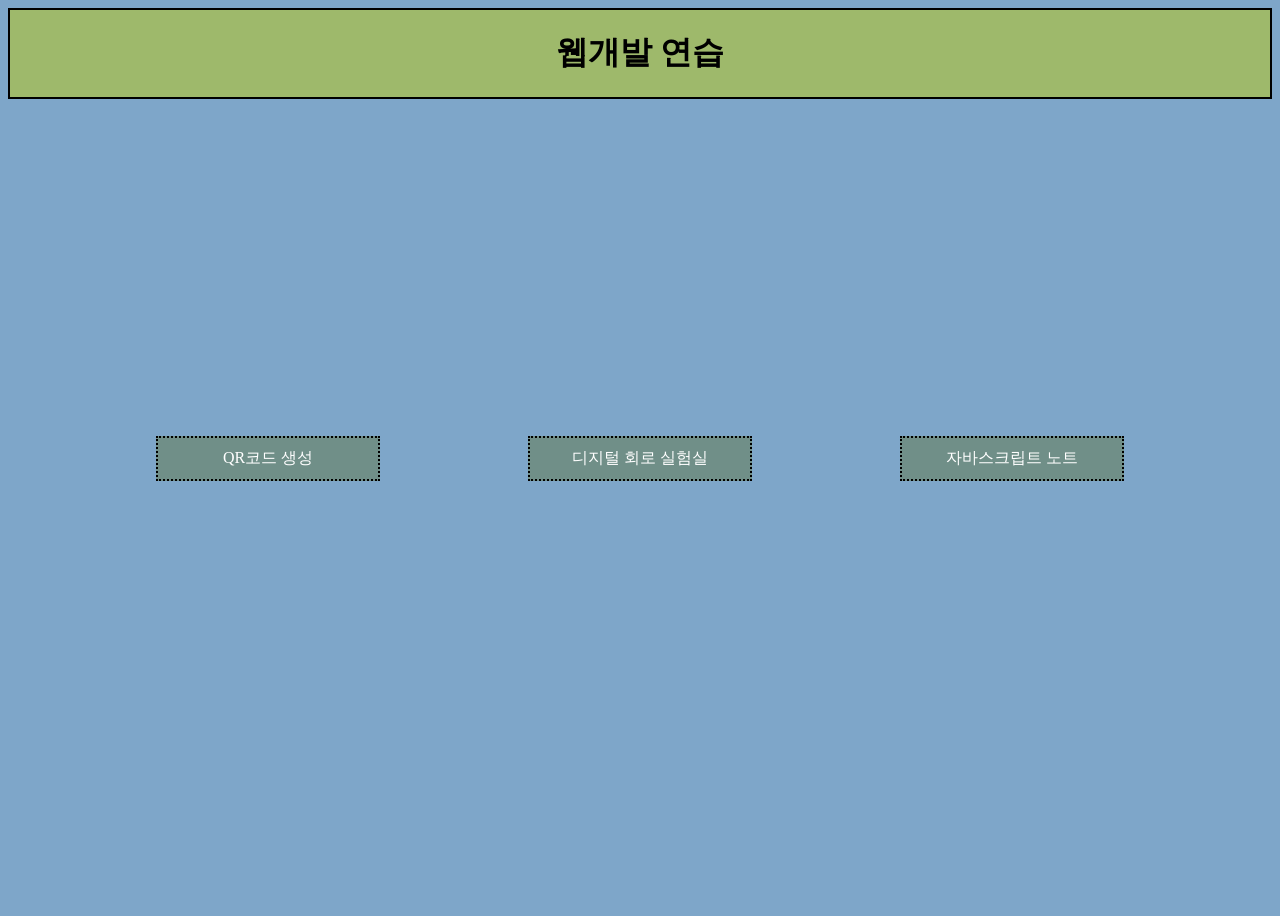
<file: index.html>
<!DOCTYPE html>
<html lang="ko-KR">
<head>
    <meta charset="UTF-8">
    <meta name="viewport" content="width=device-width, initial-scale=1.0">
    <title>Wonjun's Main Page</title>
    <link rel="stylesheet", href="./style.css">
</head>
<body>
    <div id="root">
        <header>
            <h1>웹개발 연습</h1>
        </header>
        <div class="container">
            <a id='qr-code' href="projects/qr-code/index.html">QR코드 생성</a>
            <a id='digital-circuit-lab' href="projects/digital-circuit-lab/index.html">디지털 회로 실험실</a>
            <a id="javascript-learning" href="projects/javascript-learning/index.html">자바스크립트 노트</a> 
        </div>
    </div>

    <script type="module" src="./script.js"></script>
</body>
</html>
</file>
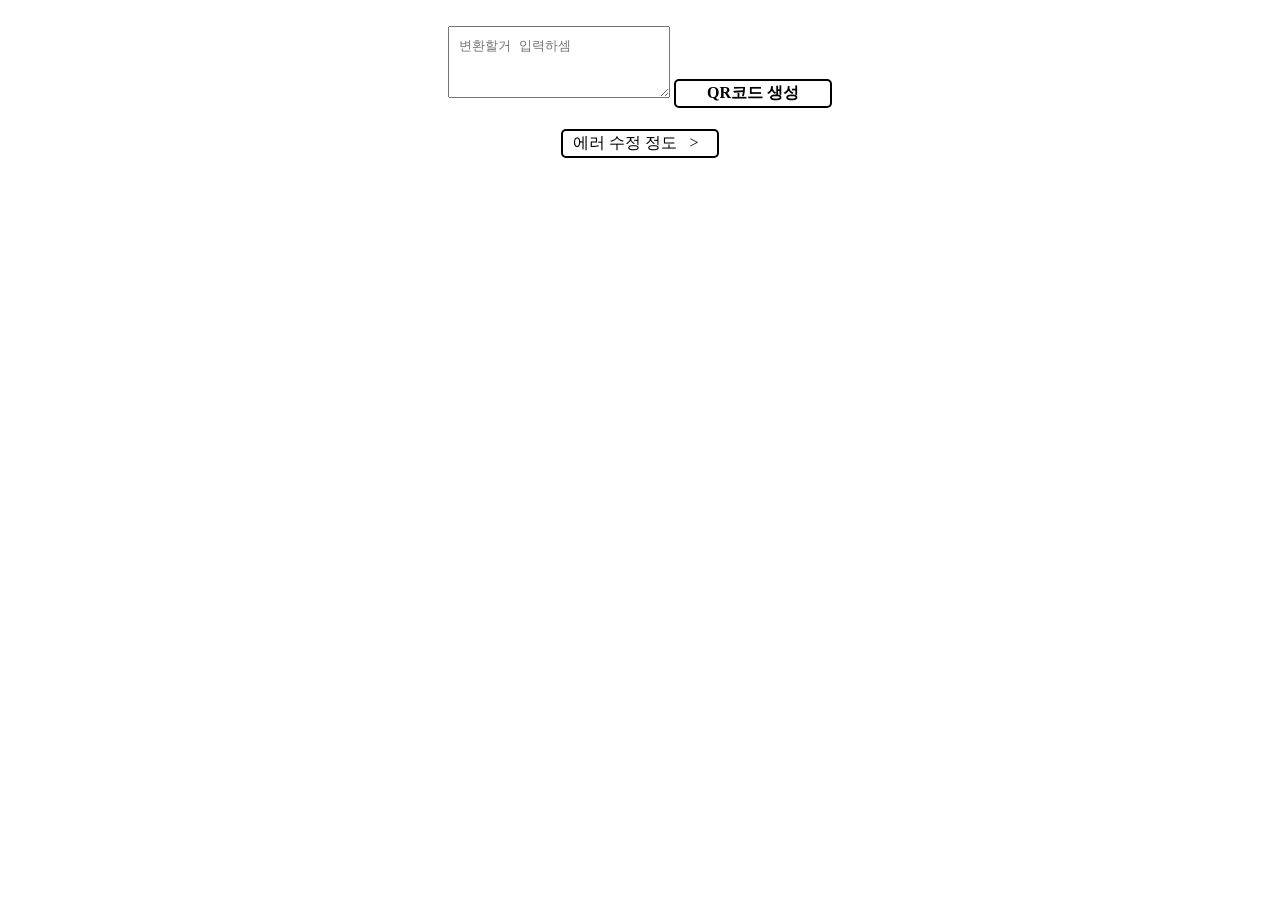
<file: qr-code/index.html>
<!DOCTYPE html>
<html lang="ko-KR">
<head>
    <meta charset="UTF-8">
    <meta name="viewport" content="width=device-width, initial-scale=1.0">
    <title>QR코드 생성</title>
    <link rel="stylesheet" href="./style.css">
</head>
<body>
    <div id="root">
        <div class="top-container">
            <div class="row1">
                <img id="qr-code">
            </div>
            <div class="row2">
                <textarea id="userText" placeholder="변환할거 입력하셈"></textarea>
                <h4 id="QRGenBtn">QR코드 생성</h4><br>
                <span id="ECCBtn">에러 수정 정도
                    <span id="ECCMenuBtn">></span>
                </span>
            </div>
            <div class="row3">
                <div id="dropDownMenu">
                    <div id="lECC" class="selectECC">L (7%)</div>
                    <div id="mECC" class="selectECC">M (14%)</div>
                    <div id="qECC" class="selectECC">Q (25%)</div>
                    <div id="hECC" class="selectECC">H (30%)</div>
                </div>
                <p id="QRprop"></p>
            </div>
        </div>
        
    </div>

    <script type="module" src="./script.js"></script>
</body>
</html>
</file>
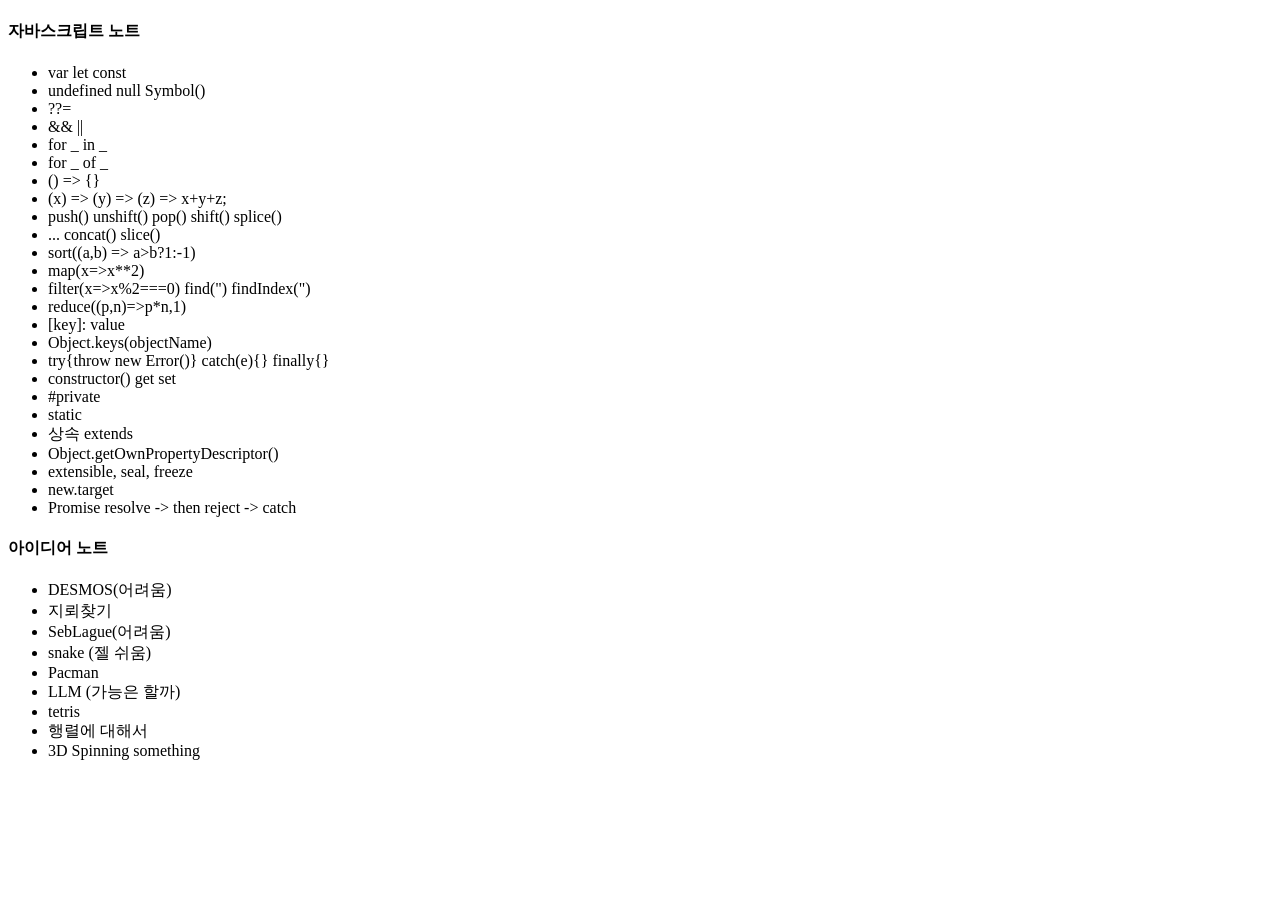
<file: projects/javascript-learning/index.html>
<!DOCTYPE html>
<html lang="en">
<head>
    <meta charset="UTF-8">
    <meta name="viewport" content="width=device-width, initial-scale=1.0">
    <title>Javascript Notes</title>
</head>
<body>
    <div>
        <h4>자바스크립트 노트</h4>
        <ul>
            <li>var let const</li>
            <li>undefined null Symbol()</li>
            <li>??=</li>
            <li>&& ||</li>
            <li>for _ in _</li>
            <li>for _ of _</li>
            <li>() => {}</li>
            <li>(x) => (y) => (z) => x+y+z;</li>
            <li>push() unshift() pop() shift() splice()</li>
            <li>... concat() slice()</li>
            <li>sort((a,b) => a>b?1:-1)</li>
            <li>map(x=>x**2)</li>
            <li>filter(x=>x%2===0) find(") findIndex(")</li>
            <li>reduce((p,n)=>p*n,1)</li>
            <li>[key]: value</li>
            <li>Object.keys(objectName)</li>
            <li>try{throw new Error()}  catch(e){}  finally{}</li>
            <li>constructor() get set</li>
            <li>#private</li>
            <li>static</li>
            <li>상속 extends</li>
            <li>Object.getOwnPropertyDescriptor()</li>
            <li>extensible, seal, freeze</li>
            <li>new.target</li>
            <li>Promise     resolve -> then     reject -> catch</li>
        </ul>
    </div>
    <div>
        <h4>아이디어 노트</h4>
        <ul>
            <li>DESMOS(어려움)</li>
            <li>지뢰찾기</li>
            <li>SebLague(어려움)</li>
            <li>snake (젤 쉬움)</li>
            <li>Pacman</li>
            <li>LLM (가능은 할까)</li>
            <li>tetris</li>
            <li>행렬에 대해서</li>
            <li>3D Spinning something</li>
        </ul>
    </div>
    <script src="./script.js"></script>
</body>
</html>
</file>
<file: style.css>
body{
    background-color: hsl(208, 41%, 64%);

}
#root{
    height: 100vh;
}
header{
    text-align: center;
    border: 2px solid;
    background-color: rgb(158, 185, 107);
}

.container{
    display: flex;
    justify-content: space-evenly;
    align-items: center;
    height: 80vh;
}
#qr-code{
    text-align: center;
    transition: transform 0.3s ease;
    width: 200px;
    text-decoration: none;
    color: white;
    border: 2px dotted black;
    padding: 10px;
    background-color: rgb(112, 143, 136);
}
#digital-circuit-lab{
    text-align: center;
    transition: transform 0.3s ease;
    width: 200px;
    text-decoration: none;
    color: white;
    border: 2px dotted black;
    padding: 10px;
    background-color: rgb(112, 143, 136);
}
#javascript-learning{
    text-align: center;
    transition: transform 0.3s ease;
    width: 200px;
    text-decoration: none;
    color: white;
    border: 2px dotted black;
    padding: 10px;
    background-color: rgb(112, 143, 136);
}
</file>
<file: qr-code/style.css>
div{
    box-sizing: border-box;
  
}
#root{
    margin: 0;
    height: 100vh;
}
.top-container{
    text-align: center;

}
.row2{
    align-items: center;
    justify-content: center;
}
#userText{
    padding: 10px;
    height: 50px;
    width: 200px;
}
#QRGenBtn{
    padding: 2px;
    border: 2px solid;
    border-radius: 5px;
    width: 150px;
    display: inline-block
    
}
#QRGenBtn:hover{
    cursor: pointer;
    background-color: lightgray;
}
#ECCBtn{
    padding: 2px;
    border: 2px solid;
    border-radius: 5px;
    width: 150px;
    display: inline-block;
}
#ECCMenuBtn{
    margin: 5px;
    padding: 3px;
}
#ECCBtn:hover{
    cursor: pointer;
    background-color: lightgray;
}
#dropDownMenu{
    border: 2px solid;
    border-radius: 5px;
    width: 160px;
    display: none;
}
.selectECC:hover{
    background-color: lightgray;
    cursor: pointer;
}
</file>
